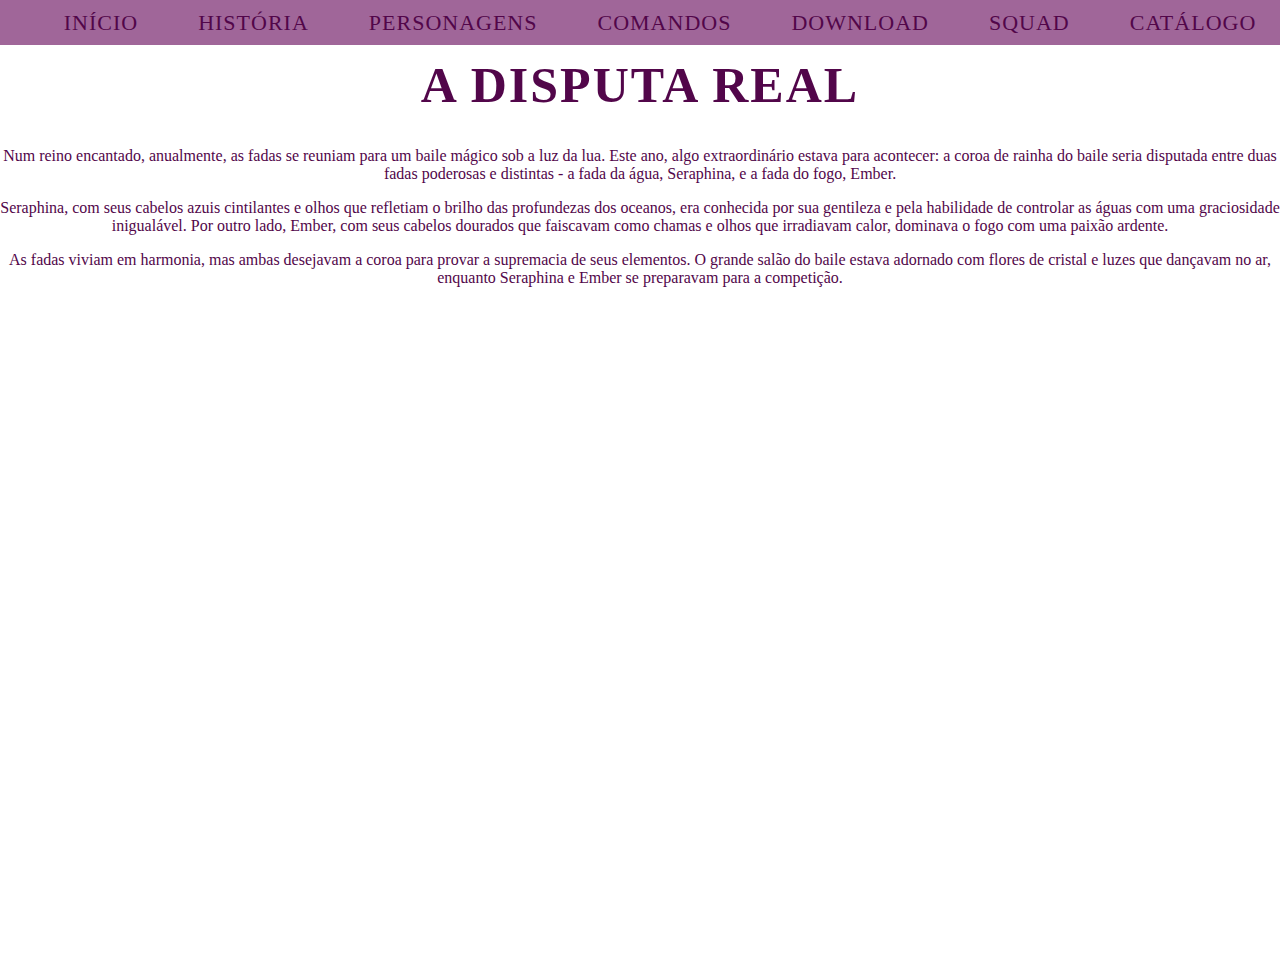
<file: prjFinal23/target/classes/static/historia.html>
<html>

<head>
    <link rel="stylesheet" href="./css/estilo.css">
    <center>
        <title>História</title>


<body class="body">


    <h3>História</h3>

 

    </head>
  

    <body>
      
        <div style="background-color:#fff; height: 100%;">        
             <h1>A Disputa Real</h1>
            
    <p>Num reino encantado, anualmente, as fadas se reuniam para um baile mágico sob a luz da lua. Este ano, algo extraordinário estava para acontecer: a coroa de rainha do baile seria disputada entre duas fadas poderosas e distintas - a fada da água, Seraphina, e a fada do fogo, Ember.</p>
    <p> Seraphina, com seus cabelos azuis cintilantes e olhos que refletiam o brilho das profundezas dos oceanos, era conhecida por sua gentileza e pela habilidade de controlar as águas com uma graciosidade inigualável. Por outro lado, Ember, com seus cabelos dourados que faiscavam como chamas e olhos que irradiavam calor, dominava o fogo com uma paixão ardente.</p>
    <p>As fadas viviam em harmonia, mas ambas desejavam a coroa para provar a supremacia de seus elementos. O grande salão do baile estava adornado com flores de cristal e luzes que dançavam no ar, enquanto Seraphina e Ember se preparavam para a competição.</p>

    
            <div class="Definição >
                <div class="menu">
                    <nav class="menu-items">
                        
                        <ul>
                            <li>
                                <a href="index.html">Início</a>
                            </li>
                            <li>
                                <a href="historia.html">História</a>
                            </li>
                            <li>
                                <a href="personagens.html">Personagens</a>
                            </li>
                            <li>
                                <a href="comandos.html">Comandos</a>
                            </li>
                            <li>
                                <a href="">Download</a>
                            </li>
                            <li>
                                <a href="squad.html">Squad</a>
                            </li>
                            <li>
                                <a href="catalogo.html">Catálogo</a>
                            </li>
                        </ul>
                    </nav>
                </div>
         
            </div>
        </div>
           
        </center>
    </body>

</html>
</file>
<file: prjFinal23/target/classes/static/css/estilo.css>
body{
    margin: 0;
    padding: 0;
    width: 100%;
    font-family: 'Poppins', sans-serif;
    color: rgb(82, 6, 74);
    font-family:Cambria, Cochin, Georgia, Times, 'Times New Roman', serif
}

.header-container {
    height: 100vh;
    background-color:#ffe5f0;   
    background-repeat: no-repeat;
    background-position: center;
    background-size: contain;
    display: flex;
    flex-direction: column;
    justify-content: center;
    align-items: flex-start;
    box-sizing: border-box;

    position: relative;
}

h1 {
    font-size: 50px;
    text-transform: uppercase;
    letter-spacing:  2px;
    padding: 0 112px;
}

h2 {
    text-transform: uppercase;
    letter-spacing:  1px;
    padding: 0 112px;
}

h3 {
    text-transform: uppercase;
    letter-spacing:  1px;
    padding: 0 112px;
}

.Social-media {
    margin-top: 1rem;
    display: flex;
    justify-content: center;
    align-items: center;
    gap: 10px;
    flex-wrap: wrap;
    padding: 0 112px;
}

.Social-media a {
    text-decoration: none;
    color: rgb(82, 6, 74);
    padding: 1rem 4rem;
    border: 1px dashed rgb(255, 182, 245);
    border-radius: 8px;
    width: 70px;
    text-align: center;
    align-items: center;
    justify-content: center;
    transition: background .5s ease-in-out, color .5s ease-in-out, font-size .5s ease-in-out;
}

a:hover {
    background-color:rgb(82, 6, 74);
    color: rgb(109, 96, 0);
    font-size: 18px;

}


.menu-items {
    position: fixed;
    top: 0%;
    margin-right: 10%;
    background-color:rgb(160, 102, 153);
    z-index: 100;
    height: 5%;
    width: 100%;
    display: flex;
    justify-content: center;
    align-items: center;
}

.menu-items ul {
    list-style-type: none;
    display: flex;
    flex-direction: row;
    gap: 60px;
}

.menu-items ul li a {
    color: rgb(82, 6, 74);
    text-decoration: none;
    text-transform: uppercase;
    letter-spacing: 1px;
    font-size: 22px;
    width: 100%;
}

.container {
    height: auto;
    width: 100%;
    display: flex;
    flex-direction: column;
    justify-content: space-evenly;
    margin: 3rem 0;
}

.card-container {
    display: flex;
    justify-content: space-evenly;
    align-items: center;
    width: 90%;
}

.card {
    width: 300px;
    height: 300px;
    border-radius: 100%;
    margin: 3rem 0 0 0;
    display: flex;
    align-items: center;
    justify-content: center;
    background-color: rgb(91, 91, 227);
  

}

.card1 {
    width: 300px;
    height: 300px;
    border-radius: 100%;
    margin: 3rem 0 0 0;
    display: flex;
    align-items: center;
    justify-content: center;
    background-color: rgb(201, 43, 117);

}

.card-text {
    width: 40%;
    font-size: 20px;
    letter-spacing: 1px;
    color: rgb(147, 98, 141);
}

#div1{
    width: 270px;
    height: 240px;
    border: 3px solid #6510a6;
    margin: 3px;
    display: inline-block;
    position: relative;
    padding-top: 50px;
    position: absolute;
  top: 235%;
  left: 35%;
  margin: 230px 0 0 -100px;
  }

  #div2{
    width: 270px;
    height: 240px;
    border: 3px solid #6510a6;
    margin: 3px;
    display: inline-block;
    position: relative;
    padding-top: 50px;
    position: absolute;
  top: 235%;
  left: 50%;
  margin: 230px 0 0 -635px;
  }

  .Jogo {
    text-align: center;
    font-family: Arial, sans-serif;
    width: 100px;
    height: 100px;
    margin: 10px;
}

button {
    background-color: #6a13db68;
    border: none;
    color: rgb(255, 255, 255);
    padding: 16px 32px;
    text-align: center;
    font-size: 16px;
    margin: 10px 23px;
    transition: transform 0.3s ease;
    border-radius: 70px;
    
}
</file>
